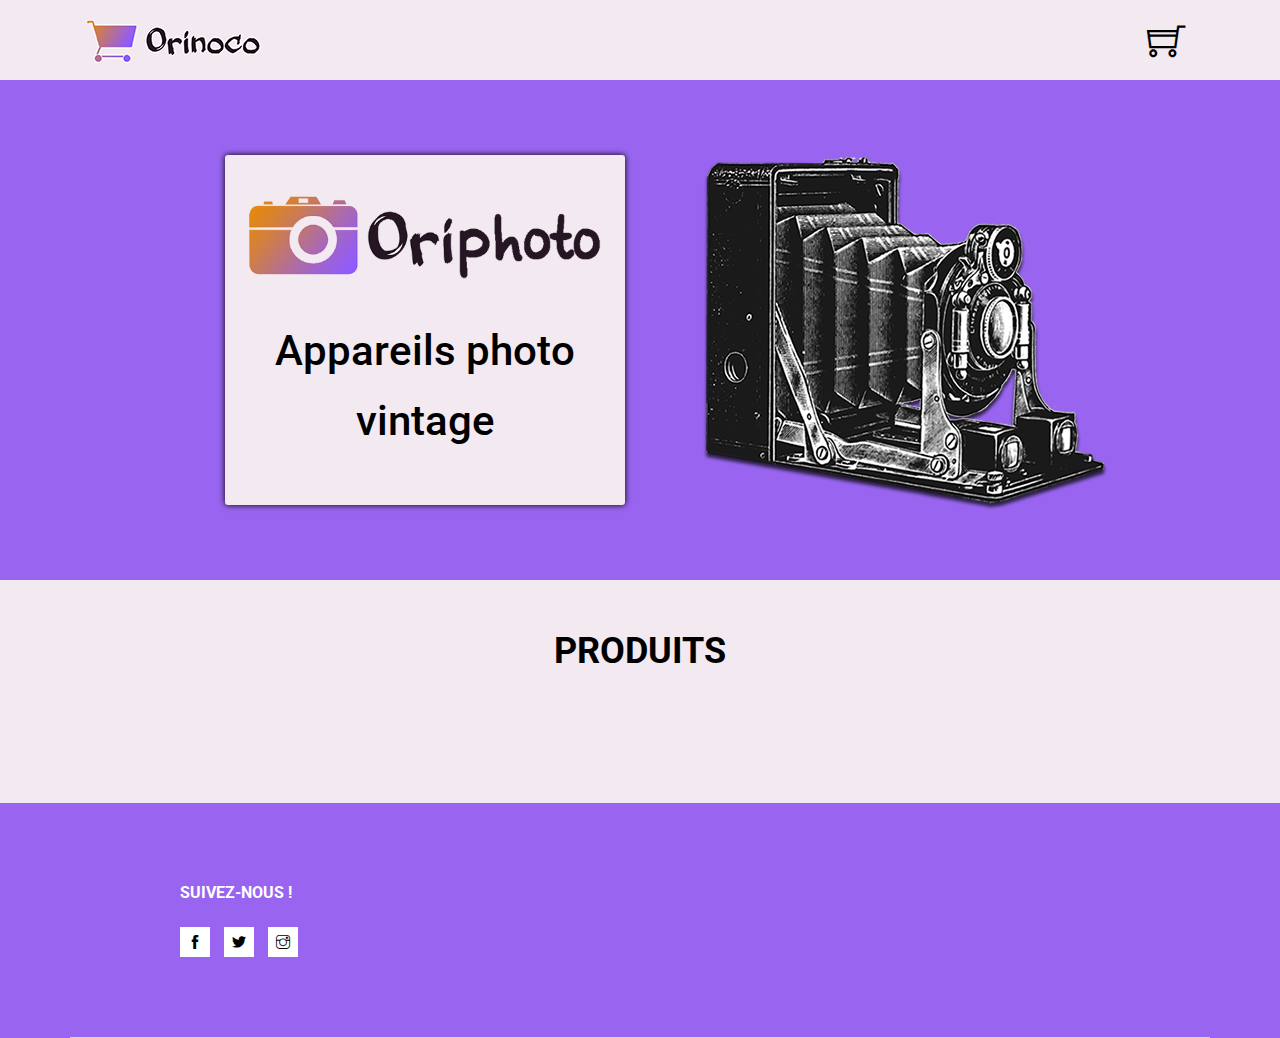
<file: index.html>
<!doctype html>
<html lang="fr">

<head>

  <meta charset="utf-8">
  <meta name="viewport" content="width=device-width, initial-scale=1, shrink-to-fit=no">

  <link rel="stylesheet" href="css/bootstrap.min.css">
  <link rel="stylesheet" href="css/themify-icons.css">
  <link rel="stylesheet" href="css/style.css">
  <link rel="shortcut icon" href="images/favicon.jpg">

  <title>Oriphoto - Appareils photo vintages</title>

</head>

<body>

  <!-- Header start -->
  <header class="header">
    <div class="container">
      <nav class="navbar">
        <!-- Site logo -->
        <a href="index.html" class="logo">
          <img src="images/logo.png" alt="">
        </a>
        <div class="d-inline-flex align-items-center">
          <a href="panier.html" class="cart-bag icon">
            <i class="ti-shopping-cart"></i>
          </a>
        </div>
      </nav>
    </div>
  </header>
  <!-- Header end -->

  <!-- Banner section start -->
  <section class="banner bckcolor">
    <div class="container-fluid">
      <div class="row align-items-center">
        <div class="col-md-6 order-1 order-md-0">
          <div class="banner-content">
            <p class="plogo"><img src="images/logo2.png" alt=""></p>
            <h1>Appareils photo vintage</h1>
          </div>
        </div>
        <div class="col-md-6 order-0 order-md-1">
          <div class="ban-img">
            <img src="images/ban-1.png" alt="">
          </div>
        </div>
      </div>
    </div>
  </section>
  <!-- Banner section end -->

  <!-- Products start -->
  <section class="products-section">
    <div class="container">
      <div class="row">
        <div class="col">
          <div class="sec-heading">
            <h2 class="sec-title">Produits</h2>
          </div>
        </div>
      </div>
      <div class="row" id="products">
        <!-- Emplacement du code JS affichant les produits -->
      </div>
    </div>
  </section>
  <!-- Products end -->

  <!-- Footer strat -->
  <footer class="footer">
    <div class="container foo-top">
      <div class="row">
        <div class="col-md-3 offset-md-1 col-sm-6">
          <div class="widget widget-social">
            <h4 class="widget-title">Suivez-nous !</h4>
            <div class="social-media">
              <a href="#"><i class="ti-facebook"></i></a>
              <a href="#"><i class="ti-twitter-alt"></i></a>
              <a href="#"><i class="ti-instagram"></i></a>
            </div>
          </div>
        </div>
      </div>
    </div>

  </footer>
  <!-- Footer end -->

  <!-- JS -->
  <script src="js/accueil.js"></script>

</body>

</html>
</file>
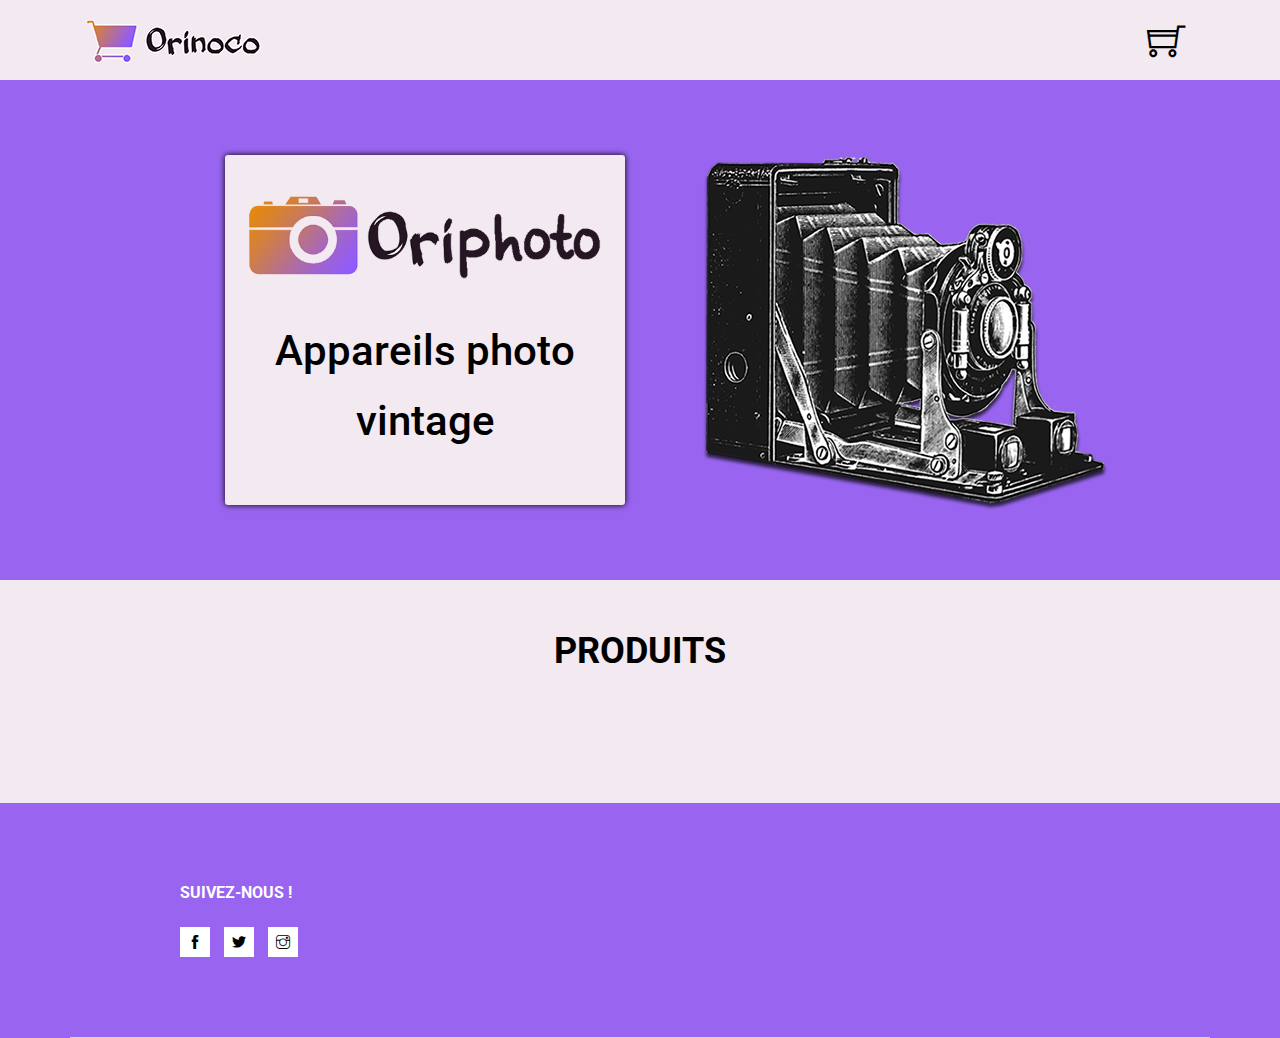
<file: confirmation.html>
<!doctype html>
<html lang="fr">

<head>

  <meta charset="utf-8">
  <meta name="viewport" content="width=device-width, initial-scale=1, shrink-to-fit=no">

  <link rel="stylesheet" href="css/bootstrap.min.css">
  <link rel="stylesheet" href="css/themify-icons.css">
  <link rel="stylesheet" href="css/style.css">
  <link rel="shortcut icon" href="images/favicon.jpg">

  <title>Oriphoto - Confirmation de commande</title>

</head>

<body>


  <!-- Header start -->
  <header class="header">
    <div class="container">
      <nav class="navbar">
        <!-- Site logo -->
        <a href="index.html" class="logo">
          <img src="images/logo.png" alt="">
        </a>
        <div class="d-inline-flex align-items-center">
          <a href="panier.html" class="cart-bag icon">
            <i class="ti-shopping-cart"></i>
          </a>
        </div>
      </nav>
    </div>
  </header>
  <!-- Header end -->

  <!-- Banner section start -->
  <section class="banner bckcolor">
    <div class="container-fluid">
      <div class="row align-items-center">
        <div class="col-md-6 order-1 order-md-0">
          <div class="banner-content">
            <p class="plogo"><img src="images/logo2.png" alt=""></p>
            <h1>Appareils photo vintage</h1>
          </div>
        </div>
        <div class="col-md-6 order-0 order-md-1">
          <div class="ban-img">
            <img src="images/ban-1.png" alt="">
          </div>
        </div>
      </div>
    </div>
  </section>
  <!-- Banner section end -->

  <!-- Message start -->
  <section class="message">
    <div class="container">
      <div class="column">
        <div class="merci-container">
          <p class="bag"><i class="ti-bag"></i></p>
          <h2>Merci pour votre commande !</h2>
        </div>
        <p class="indications">Celle-ci est enregistrée sous la référence : <span id="réf-commande"></span><br>
          <br>Montant total : <span id="prix-total"></span>
        </p>
      </div>
    </div>
  </section>
  <!-- Message end -->

  <!-- Footer start -->
  <footer class="footer">
    <div class="container foo-top">
      <div class="row">
        <div class="col-md-3 offset-md-1 col-sm-6">
          <div class="widget widget-social">
            <h4 class="widget-title">Suivez-nous !</h4>
            <div class="social-media">
              <a href="#"><i class="ti-facebook"></i></a>
              <a href="#"><i class="ti-twitter-alt"></i></a>
              <a href="#"><i class="ti-instagram"></i></a>
            </div>
          </div>
        </div>
      </div>
    </div>
  </footer>
  <!-- Footer end -->

  <!-- JS -->
  <script src="js/confirmation.js"></script>
  
</body>

</html>
</file>
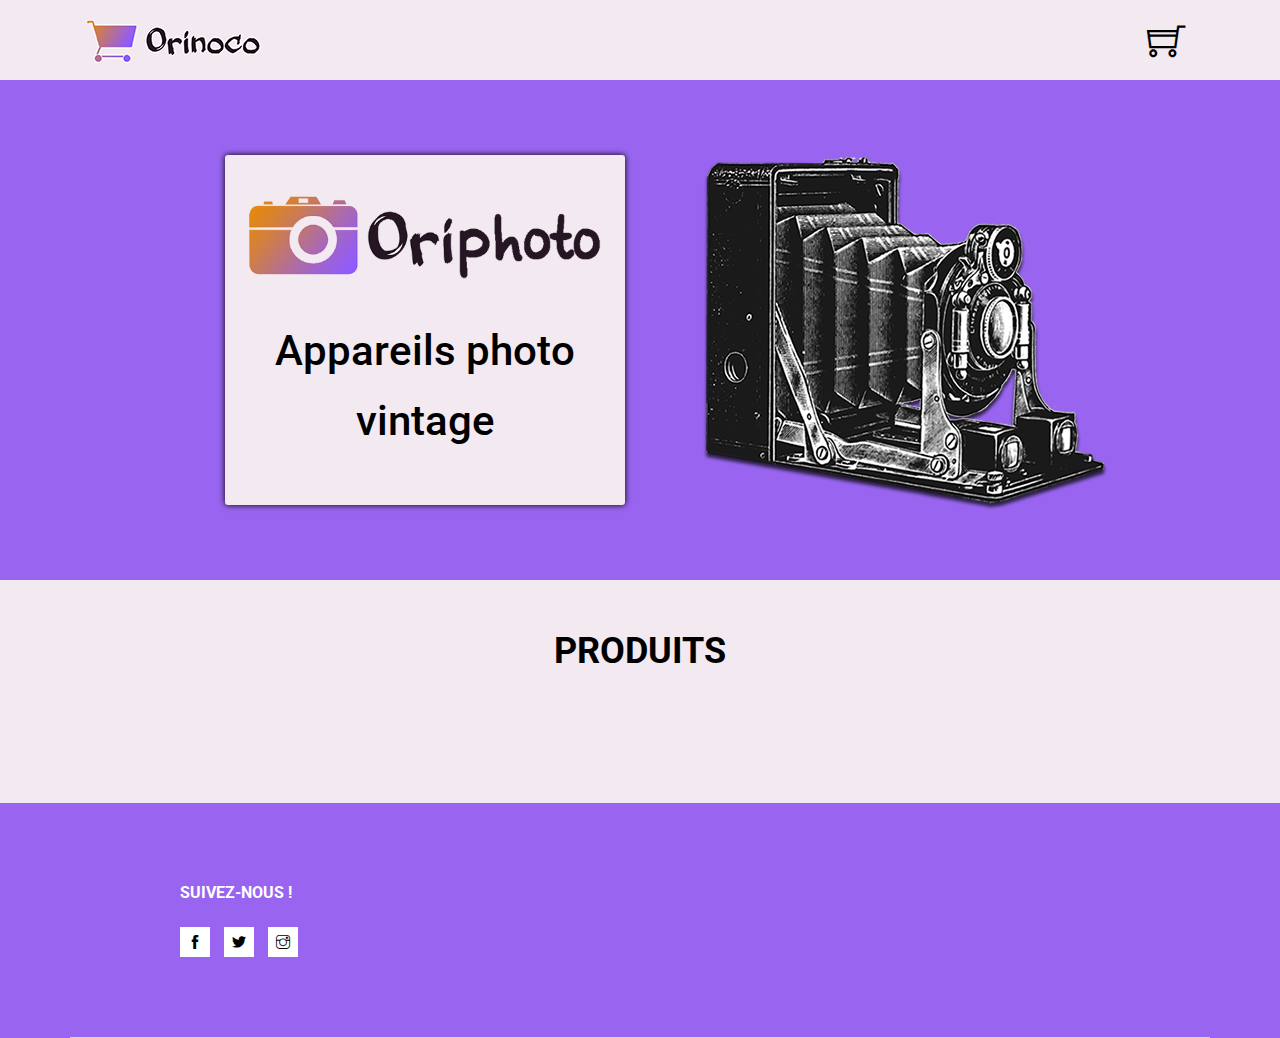
<file: panier.html>
<!doctype html>
<html lang="fr">

<head>

  <meta charset="utf-8">
  <meta name="viewport" content="width=device-width, initial-scale=1, shrink-to-fit=no">

  <link rel="stylesheet" href="css/bootstrap.min.css">
  <link rel="stylesheet" href="css/themify-icons.css">
  <link rel="stylesheet" href="css/style.css">
  <link rel="shortcut icon" href="images/favicon.jpg">

  <title>Oriphoto - Panier</title>

</head>

<body>


  <!-- Header start -->
  <header class="header">
    <div class="container">
      <nav class="navbar">
        <!-- Site logo -->
        <a href="index.html" class="logo">
          <img src="images/logo.png" alt="">
        </a>
        <div class="d-inline-flex align-items-center">
          <a href="panier.html" class="cart-bag icon">
            <i class="ti-shopping-cart"></i>
          </a>
        </div>
      </nav>
    </div>
  </header>
  <!-- Header end -->

  <!-- Banner section star -->
  <section class="banner bckcolor">
    <div class="container-fluid">
      <div class="row align-items-center">
        <div class="col-md-6 order-1 order-md-0">
          <div class="banner-content">
            <p class="plogo"><img src="images/logo2.png" alt=""></p>
            <h1>Appareils photo vintage</h1>
          </div>
        </div>
        <div class="col-md-6 order-0 order-md-1">
          <div class="ban-img">
            <img src="images/ban-1.png" alt="">
          </div>
        </div>
      </div>
    </div>
  </section>
  <!-- Banner section end -->

  <!-- Cart & form start -->
  <section class="products-in-cart">
    <div class="container">
      <div class="row">
        <div class="col-sm-6">
          <h2>Panier</h2>
          <table class="table">
            <thead>
              <tr>
                <th>Article</th>
                <th>Prix</th>
              </tr>
            </thead>
            <tbody id="cart-tablebody">
            <!-- Insertion des lignes générées par JS -->
            </tbody>
          </table>
          <p class="total">Total : <span id="total"></span></p>
        </div>
        <div class="col-sm-6">
					<h2>Vos coordonnées</h2>
					<form id="formulaire" name="contact" action="">
						<div class="form-group">
							<label for="firstName">Prénom</label><span id="alerte-prénom"></span>
							<input id="firstName" class="form-control" type="text" name="firstName" maxlength="20"/>
            </div>
            <div class="form-group">
							<label for="lastName">Nom</label><span id="alerte-nom"></span>
							<input id="lastName" class="form-control" type="text" name="lastName" maxlength="45"/>
            </div>
            <div class="form-group">
							<label for="address">Adresse (numéro et libellé de la voie)</label><span id="alerte-adresse"></span>
							<input id="address" class="form-control" type="text" name="address" maxlength="80"/>
            </div>
            <div class="form-group">
							<label for="city">Ville</label><span id="alerte-ville"></span>
							<input id="city" class="form-control" type="text" name="city" maxlength="45"/>
						</div>
						<div class="form-group">
							<label for="email">Email</label><span id="alerte-email"></span>
							<input id="email" class="form-control" type="email" name="email"/>
						</div>
						<button id="submit-btn" type="submit" class="btn btn-default">Passer la commande</button>
					</form>
				</div>
      </div>
    </div>
  </section>
  <!-- Cart & form end -->

  <!-- Footer strat -->
  <footer class="footer">
    <div class="container foo-top">
      <div class="row">
        <div class="col-md-3 offset-md-1 col-sm-6">
          <div class="widget widget-social">
            <h4 class="widget-title">Suivez-nous !</h4>
            <div class="social-media">
              <a href="#"><i class="ti-facebook"></i></a>
              <a href="#"><i class="ti-twitter-alt"></i></a>
              <a href="#"><i class="ti-instagram"></i></a>
            </div>
          </div>
        </div>
      </div>
    </div>

  </footer>
  <!-- Footer end -->

  <!-- JS -->
  <script src="js/panier.js"></script>
  <script src="js/formulaire.js"></script>

</body>

</html>
</file>
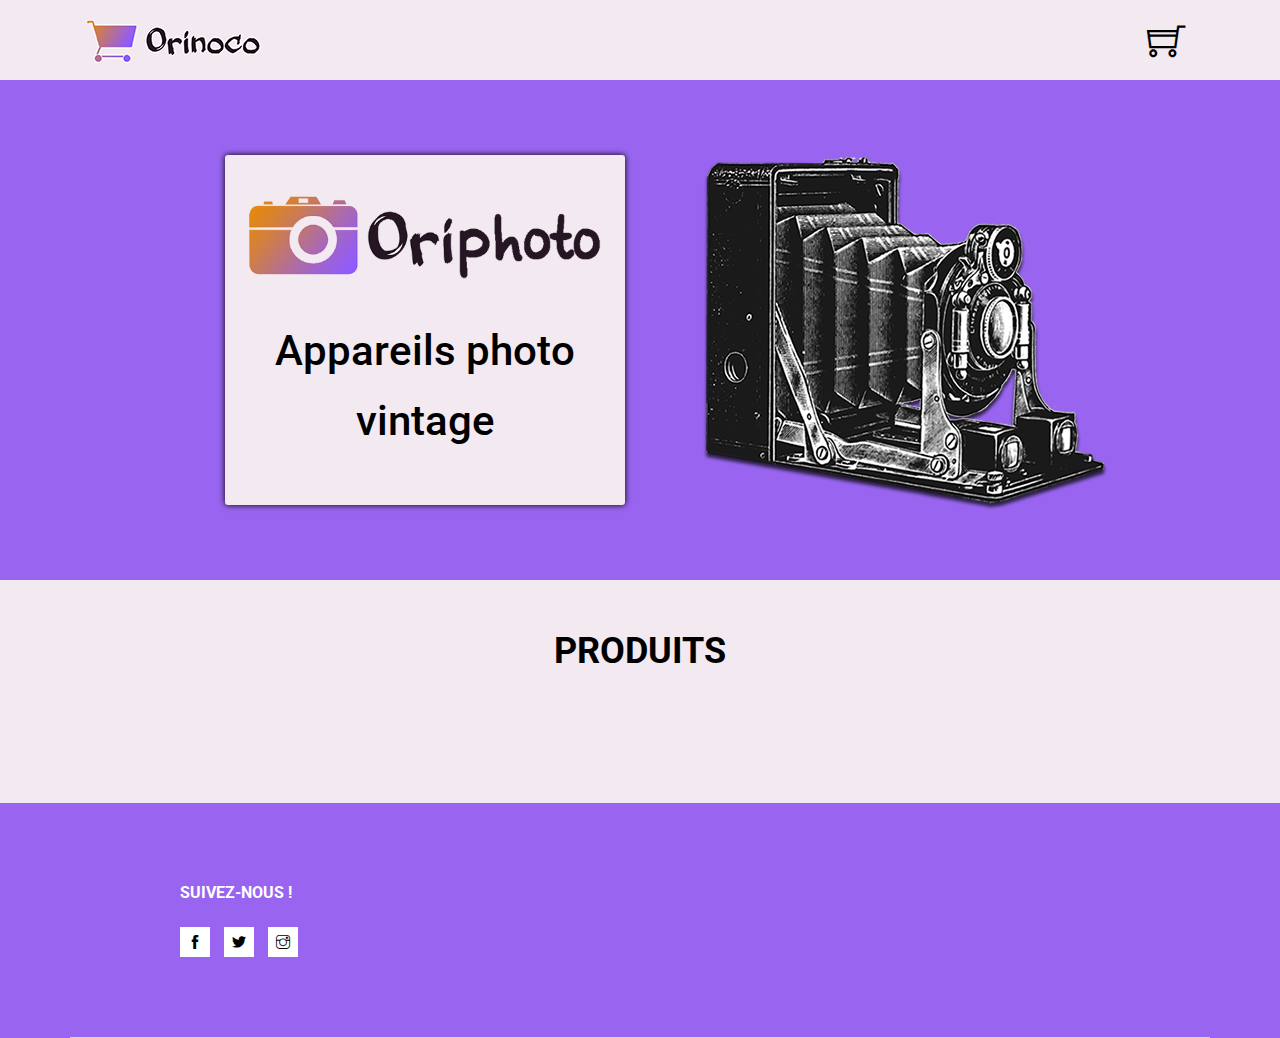
<file: produit.html>
<!doctype html>
<html lang="fr">

<head>

  <meta charset="utf-8">
  <meta name="viewport" content="width=device-width, initial-scale=1, shrink-to-fit=no">

  <link rel="stylesheet" href="css/bootstrap.min.css">
  <link rel="stylesheet" href="css/themify-icons.css">
  <link rel="stylesheet" href="css/style.css">
  <link rel="shortcut icon" href="images/favicon.jpg">

  <title>Oriphoto - Produit</title>

</head>

<body>


  <!-- Header start -->
  <header class="header">
    <div class="container">
      <nav class="navbar">
        <!-- Site logo -->
        <a href="index.html" class="logo">
          <img src="images/logo.png" alt="">
        </a>
        <div class="d-inline-flex align-items-center">
          <a href="panier.html" class="cart-bag icon">
            <i class="ti-shopping-cart"></i>
          </a>
        </div>
      </nav>
    </div>
  </header>
  <!-- Header end -->

  <!-- Banner section start -->
  <section class="banner bckcolor">
    <div class="container-fluid">
      <div class="row align-items-center">
        <div class="col-md-6 order-1 order-md-0">
          <div class="banner-content">
            <p class="plogo"><img src="images/logo2.png" alt=""></p>
            <h1>Appareils photo vintage</h1>
          </div>
        </div>
        <div class="col-md-6 order-0 order-md-1">
          <div class="ban-img">
            <img src="images/ban-1.png" alt="">
          </div>
        </div>
      </div>
    </div>
  </section>
  <!-- Banner section end -->

  <!-- Product start -->
  <section class="product">
    <div class="container">
      <div class="column" id="article">
        <h2 id="nom"></h2>
        <p id="image-article"></p>
      </div>
      <div class="détails col-md-6">
        <h3>Description de l'appareil:</h3>
        <p id="description"></p>
        <form name="Objectifs" action="">
          <p>
            <label class="lens-label" for="objectif">Sélectionnez un ojectif :</label><br>
            <select class="custom-select" name="objectif" id="objectif">
            </select>
          </p>
        </form>
        <p>Prix : <span id="prix"></span></p>
        <button id="ajout-panier" class="btn btn-default">Ajouter au panier</button>
      </div>
    </div>
  </section>
  <!-- Product end -->

  <!-- Footer start -->
  <footer class="footer">
    <div class="container foo-top">
      <div class="row">
        <div class="col-md-3 offset-md-1 col-sm-6">
          <div class="widget widget-social">
            <h4 class="widget-title">Suivez-nous !</h4>
            <div class="social-media">
              <a href="#"><i class="ti-facebook"></i></a>
              <a href="#"><i class="ti-twitter-alt"></i></a>
              <a href="#"><i class="ti-instagram"></i></a>
            </div>
          </div>
        </div>
      </div>
    </div>
  </footer>
  <!-- Footer end -->

  <!-- JS -->
  <script src="js/produit.js"></script>

</body>

</html>
</file>
<file: css/themify-icons.css>
@font-face {
	font-family: 'themify';
	src:url('fonts/themify.eot?-fvbane');
	src:url('fonts/themify.eot?#iefix-fvbane') format('embedded-opentype'),
		url('fonts/themify.woff?-fvbane') format('woff'),
		url('fonts/themify.ttf?-fvbane') format('truetype'),
		url('fonts/themify.svg?-fvbane#themify') format('svg');
	font-weight: normal;
	font-style: normal;
}

[class^="ti-"], [class*=" ti-"] {
	font-family: 'themify';
	speak: none;
	font-style: normal;
	font-weight: normal;
	font-variant: normal;
	text-transform: none;
	line-height: 1;

	/* Better Font Rendering =========== */
	-webkit-font-smoothing: antialiased;
	-moz-osx-font-smoothing: grayscale;
}

.ti-wand:before {
	content: "\e600";
}
.ti-volume:before {
	content: "\e601";
}
.ti-user:before {
	content: "\e602";
}
.ti-unlock:before {
	content: "\e603";
}
.ti-unlink:before {
	content: "\e604";
}
.ti-trash:before {
	content: "\e605";
}
.ti-thought:before {
	content: "\e606";
}
.ti-target:before {
	content: "\e607";
}
.ti-tag:before {
	content: "\e608";
}
.ti-tablet:before {
	content: "\e609";
}
.ti-star:before {
	content: "\e60a";
}
.ti-spray:before {
	content: "\e60b";
}
.ti-signal:before {
	content: "\e60c";
}
.ti-shopping-cart:before {
	content: "\e60d";
}
.ti-shopping-cart-full:before {
	content: "\e60e";
}
.ti-settings:before {
	content: "\e60f";
}
.ti-search:before {
	content: "\e610";
}
.ti-zoom-in:before {
	content: "\e611";
}
.ti-zoom-out:before {
	content: "\e612";
}
.ti-cut:before {
	content: "\e613";
}
.ti-ruler:before {
	content: "\e614";
}
.ti-ruler-pencil:before {
	content: "\e615";
}
.ti-ruler-alt:before {
	content: "\e616";
}
.ti-bookmark:before {
	content: "\e617";
}
.ti-bookmark-alt:before {
	content: "\e618";
}
.ti-reload:before {
	content: "\e619";
}
.ti-plus:before {
	content: "\e61a";
}
.ti-pin:before {
	content: "\e61b";
}
.ti-pencil:before {
	content: "\e61c";
}
.ti-pencil-alt:before {
	content: "\e61d";
}
.ti-paint-roller:before {
	content: "\e61e";
}
.ti-paint-bucket:before {
	content: "\e61f";
}
.ti-na:before {
	content: "\e620";
}
.ti-mobile:before {
	content: "\e621";
}
.ti-minus:before {
	content: "\e622";
}
.ti-medall:before {
	content: "\e623";
}
.ti-medall-alt:before {
	content: "\e624";
}
.ti-marker:before {
	content: "\e625";
}
.ti-marker-alt:before {
	content: "\e626";
}
.ti-arrow-up:before {
	content: "\e627";
}
.ti-arrow-right:before {
	content: "\e628";
}
.ti-arrow-left:before {
	content: "\e629";
}
.ti-arrow-down:before {
	content: "\e62a";
}
.ti-lock:before {
	content: "\e62b";
}
.ti-location-arrow:before {
	content: "\e62c";
}
.ti-link:before {
	content: "\e62d";
}
.ti-layout:before {
	content: "\e62e";
}
.ti-layers:before {
	content: "\e62f";
}
.ti-layers-alt:before {
	content: "\e630";
}
.ti-key:before {
	content: "\e631";
}
.ti-import:before {
	content: "\e632";
}
.ti-image:before {
	content: "\e633";
}
.ti-heart:before {
	content: "\e634";
}
.ti-heart-broken:before {
	content: "\e635";
}
.ti-hand-stop:before {
	content: "\e636";
}
.ti-hand-open:before {
	content: "\e637";
}
.ti-hand-drag:before {
	content: "\e638";
}
.ti-folder:before {
	content: "\e639";
}
.ti-flag:before {
	content: "\e63a";
}
.ti-flag-alt:before {
	content: "\e63b";
}
.ti-flag-alt-2:before {
	content: "\e63c";
}
.ti-eye:before {
	content: "\e63d";
}
.ti-export:before {
	content: "\e63e";
}
.ti-exchange-vertical:before {
	content: "\e63f";
}
.ti-desktop:before {
	content: "\e640";
}
.ti-cup:before {
	content: "\e641";
}
.ti-crown:before {
	content: "\e642";
}
.ti-comments:before {
	content: "\e643";
}
.ti-comment:before {
	content: "\e644";
}
.ti-comment-alt:before {
	content: "\e645";
}
.ti-close:before {
	content: "\e646";
}
.ti-clip:before {
	content: "\e647";
}
.ti-angle-up:before {
	content: "\e648";
}
.ti-angle-right:before {
	content: "\e649";
}
.ti-angle-left:before {
	content: "\e64a";
}
.ti-angle-down:before {
	content: "\e64b";
}
.ti-check:before {
	content: "\e64c";
}
.ti-check-box:before {
	content: "\e64d";
}
.ti-camera:before {
	content: "\e64e";
}
.ti-announcement:before {
	content: "\e64f";
}
.ti-brush:before {
	content: "\e650";
}
.ti-briefcase:before {
	content: "\e651";
}
.ti-bolt:before {
	content: "\e652";
}
.ti-bolt-alt:before {
	content: "\e653";
}
.ti-blackboard:before {
	content: "\e654";
}
.ti-bag:before {
	content: "\e655";
}
.ti-move:before {
	content: "\e656";
}
.ti-arrows-vertical:before {
	content: "\e657";
}
.ti-arrows-horizontal:before {
	content: "\e658";
}
.ti-fullscreen:before {
	content: "\e659";
}
.ti-arrow-top-right:before {
	content: "\e65a";
}
.ti-arrow-top-left:before {
	content: "\e65b";
}
.ti-arrow-circle-up:before {
	content: "\e65c";
}
.ti-arrow-circle-right:before {
	content: "\e65d";
}
.ti-arrow-circle-left:before {
	content: "\e65e";
}
.ti-arrow-circle-down:before {
	content: "\e65f";
}
.ti-angle-double-up:before {
	content: "\e660";
}
.ti-angle-double-right:before {
	content: "\e661";
}
.ti-angle-double-left:before {
	content: "\e662";
}
.ti-angle-double-down:before {
	content: "\e663";
}
.ti-zip:before {
	content: "\e664";
}
.ti-world:before {
	content: "\e665";
}
.ti-wheelchair:before {
	content: "\e666";
}
.ti-view-list:before {
	content: "\e667";
}
.ti-view-list-alt:before {
	content: "\e668";
}
.ti-view-grid:before {
	content: "\e669";
}
.ti-uppercase:before {
	content: "\e66a";
}
.ti-upload:before {
	content: "\e66b";
}
.ti-underline:before {
	content: "\e66c";
}
.ti-truck:before {
	content: "\e66d";
}
.ti-timer:before {
	content: "\e66e";
}
.ti-ticket:before {
	content: "\e66f";
}
.ti-thumb-up:before {
	content: "\e670";
}
.ti-thumb-down:before {
	content: "\e671";
}
.ti-text:before {
	content: "\e672";
}
.ti-stats-up:before {
	content: "\e673";
}
.ti-stats-down:before {
	content: "\e674";
}
.ti-split-v:before {
	content: "\e675";
}
.ti-split-h:before {
	content: "\e676";
}
.ti-smallcap:before {
	content: "\e677";
}
.ti-shine:before {
	content: "\e678";
}
.ti-shift-right:before {
	content: "\e679";
}
.ti-shift-left:before {
	content: "\e67a";
}
.ti-shield:before {
	content: "\e67b";
}
.ti-notepad:before {
	content: "\e67c";
}
.ti-server:before {
	content: "\e67d";
}
.ti-quote-right:before {
	content: "\e67e";
}
.ti-quote-left:before {
	content: "\e67f";
}
.ti-pulse:before {
	content: "\e680";
}
.ti-printer:before {
	content: "\e681";
}
.ti-power-off:before {
	content: "\e682";
}
.ti-plug:before {
	content: "\e683";
}
.ti-pie-chart:before {
	content: "\e684";
}
.ti-paragraph:before {
	content: "\e685";
}
.ti-panel:before {
	content: "\e686";
}
.ti-package:before {
	content: "\e687";
}
.ti-music:before {
	content: "\e688";
}
.ti-music-alt:before {
	content: "\e689";
}
.ti-mouse:before {
	content: "\e68a";
}
.ti-mouse-alt:before {
	content: "\e68b";
}
.ti-money:before {
	content: "\e68c";
}
.ti-microphone:before {
	content: "\e68d";
}
.ti-menu:before {
	content: "\e68e";
}
.ti-menu-alt:before {
	content: "\e68f";
}
.ti-map:before {
	content: "\e690";
}
.ti-map-alt:before {
	content: "\e691";
}
.ti-loop:before {
	content: "\e692";
}
.ti-location-pin:before {
	content: "\e693";
}
.ti-list:before {
	content: "\e694";
}
.ti-light-bulb:before {
	content: "\e695";
}
.ti-Italic:before {
	content: "\e696";
}
.ti-info:before {
	content: "\e697";
}
.ti-infinite:before {
	content: "\e698";
}
.ti-id-badge:before {
	content: "\e699";
}
.ti-hummer:before {
	content: "\e69a";
}
.ti-home:before {
	content: "\e69b";
}
.ti-help:before {
	content: "\e69c";
}
.ti-headphone:before {
	content: "\e69d";
}
.ti-harddrives:before {
	content: "\e69e";
}
.ti-harddrive:before {
	content: "\e69f";
}
.ti-gift:before {
	content: "\e6a0";
}
.ti-game:before {
	content: "\e6a1";
}
.ti-filter:before {
	content: "\e6a2";
}
.ti-files:before {
	content: "\e6a3";
}
.ti-file:before {
	content: "\e6a4";
}
.ti-eraser:before {
	content: "\e6a5";
}
.ti-envelope:before {
	content: "\e6a6";
}
.ti-download:before {
	content: "\e6a7";
}
.ti-direction:before {
	content: "\e6a8";
}
.ti-direction-alt:before {
	content: "\e6a9";
}
.ti-dashboard:before {
	content: "\e6aa";
}
.ti-control-stop:before {
	content: "\e6ab";
}
.ti-control-shuffle:before {
	content: "\e6ac";
}
.ti-control-play:before {
	content: "\e6ad";
}
.ti-control-pause:before {
	content: "\e6ae";
}
.ti-control-forward:before {
	content: "\e6af";
}
.ti-control-backward:before {
	content: "\e6b0";
}
.ti-cloud:before {
	content: "\e6b1";
}
.ti-cloud-up:before {
	content: "\e6b2";
}
.ti-cloud-down:before {
	content: "\e6b3";
}
.ti-clipboard:before {
	content: "\e6b4";
}
.ti-car:before {
	content: "\e6b5";
}
.ti-calendar:before {
	content: "\e6b6";
}
.ti-book:before {
	content: "\e6b7";
}
.ti-bell:before {
	content: "\e6b8";
}
.ti-basketball:before {
	content: "\e6b9";
}
.ti-bar-chart:before {
	content: "\e6ba";
}
.ti-bar-chart-alt:before {
	content: "\e6bb";
}
.ti-back-right:before {
	content: "\e6bc";
}
.ti-back-left:before {
	content: "\e6bd";
}
.ti-arrows-corner:before {
	content: "\e6be";
}
.ti-archive:before {
	content: "\e6bf";
}
.ti-anchor:before {
	content: "\e6c0";
}
.ti-align-right:before {
	content: "\e6c1";
}
.ti-align-left:before {
	content: "\e6c2";
}
.ti-align-justify:before {
	content: "\e6c3";
}
.ti-align-center:before {
	content: "\e6c4";
}
.ti-alert:before {
	content: "\e6c5";
}
.ti-alarm-clock:before {
	content: "\e6c6";
}
.ti-agenda:before {
	content: "\e6c7";
}
.ti-write:before {
	content: "\e6c8";
}
.ti-window:before {
	content: "\e6c9";
}
.ti-widgetized:before {
	content: "\e6ca";
}
.ti-widget:before {
	content: "\e6cb";
}
.ti-widget-alt:before {
	content: "\e6cc";
}
.ti-wallet:before {
	content: "\e6cd";
}
.ti-video-clapper:before {
	content: "\e6ce";
}
.ti-video-camera:before {
	content: "\e6cf";
}
.ti-vector:before {
	content: "\e6d0";
}
.ti-themify-logo:before {
	content: "\e6d1";
}
.ti-themify-favicon:before {
	content: "\e6d2";
}
.ti-themify-favicon-alt:before {
	content: "\e6d3";
}
.ti-support:before {
	content: "\e6d4";
}
.ti-stamp:before {
	content: "\e6d5";
}
.ti-split-v-alt:before {
	content: "\e6d6";
}
.ti-slice:before {
	content: "\e6d7";
}
.ti-shortcode:before {
	content: "\e6d8";
}
.ti-shift-right-alt:before {
	content: "\e6d9";
}
.ti-shift-left-alt:before {
	content: "\e6da";
}
.ti-ruler-alt-2:before {
	content: "\e6db";
}
.ti-receipt:before {
	content: "\e6dc";
}
.ti-pin2:before {
	content: "\e6dd";
}
.ti-pin-alt:before {
	content: "\e6de";
}
.ti-pencil-alt2:before {
	content: "\e6df";
}
.ti-palette:before {
	content: "\e6e0";
}
.ti-more:before {
	content: "\e6e1";
}
.ti-more-alt:before {
	content: "\e6e2";
}
.ti-microphone-alt:before {
	content: "\e6e3";
}
.ti-magnet:before {
	content: "\e6e4";
}
.ti-line-double:before {
	content: "\e6e5";
}
.ti-line-dotted:before {
	content: "\e6e6";
}
.ti-line-dashed:before {
	content: "\e6e7";
}
.ti-layout-width-full:before {
	content: "\e6e8";
}
.ti-layout-width-default:before {
	content: "\e6e9";
}
.ti-layout-width-default-alt:before {
	content: "\e6ea";
}
.ti-layout-tab:before {
	content: "\e6eb";
}
.ti-layout-tab-window:before {
	content: "\e6ec";
}
.ti-layout-tab-v:before {
	content: "\e6ed";
}
.ti-layout-tab-min:before {
	content: "\e6ee";
}
.ti-layout-slider:before {
	content: "\e6ef";
}
.ti-layout-slider-alt:before {
	content: "\e6f0";
}
.ti-layout-sidebar-right:before {
	content: "\e6f1";
}
.ti-layout-sidebar-none:before {
	content: "\e6f2";
}
.ti-layout-sidebar-left:before {
	content: "\e6f3";
}
.ti-layout-placeholder:before {
	content: "\e6f4";
}
.ti-layout-menu:before {
	content: "\e6f5";
}
.ti-layout-menu-v:before {
	content: "\e6f6";
}
.ti-layout-menu-separated:before {
	content: "\e6f7";
}
.ti-layout-menu-full:before {
	content: "\e6f8";
}
.ti-layout-media-right-alt:before {
	content: "\e6f9";
}
.ti-layout-media-right:before {
	content: "\e6fa";
}
.ti-layout-media-overlay:before {
	content: "\e6fb";
}
.ti-layout-media-overlay-alt:before {
	content: "\e6fc";
}
.ti-layout-media-overlay-alt-2:before {
	content: "\e6fd";
}
.ti-layout-media-left-alt:before {
	content: "\e6fe";
}
.ti-layout-media-left:before {
	content: "\e6ff";
}
.ti-layout-media-center-alt:before {
	content: "\e700";
}
.ti-layout-media-center:before {
	content: "\e701";
}
.ti-layout-list-thumb:before {
	content: "\e702";
}
.ti-layout-list-thumb-alt:before {
	content: "\e703";
}
.ti-layout-list-post:before {
	content: "\e704";
}
.ti-layout-list-large-image:before {
	content: "\e705";
}
.ti-layout-line-solid:before {
	content: "\e706";
}
.ti-layout-grid4:before {
	content: "\e707";
}
.ti-layout-grid3:before {
	content: "\e708";
}
.ti-layout-grid2:before {
	content: "\e709";
}
.ti-layout-grid2-thumb:before {
	content: "\e70a";
}
.ti-layout-cta-right:before {
	content: "\e70b";
}
.ti-layout-cta-left:before {
	content: "\e70c";
}
.ti-layout-cta-center:before {
	content: "\e70d";
}
.ti-layout-cta-btn-right:before {
	content: "\e70e";
}
.ti-layout-cta-btn-left:before {
	content: "\e70f";
}
.ti-layout-column4:before {
	content: "\e710";
}
.ti-layout-column3:before {
	content: "\e711";
}
.ti-layout-column2:before {
	content: "\e712";
}
.ti-layout-accordion-separated:before {
	content: "\e713";
}
.ti-layout-accordion-merged:before {
	content: "\e714";
}
.ti-layout-accordion-list:before {
	content: "\e715";
}
.ti-ink-pen:before {
	content: "\e716";
}
.ti-info-alt:before {
	content: "\e717";
}
.ti-help-alt:before {
	content: "\e718";
}
.ti-headphone-alt:before {
	content: "\e719";
}
.ti-hand-point-up:before {
	content: "\e71a";
}
.ti-hand-point-right:before {
	content: "\e71b";
}
.ti-hand-point-left:before {
	content: "\e71c";
}
.ti-hand-point-down:before {
	content: "\e71d";
}
.ti-gallery:before {
	content: "\e71e";
}
.ti-face-smile:before {
	content: "\e71f";
}
.ti-face-sad:before {
	content: "\e720";
}
.ti-credit-card:before {
	content: "\e721";
}
.ti-control-skip-forward:before {
	content: "\e722";
}
.ti-control-skip-backward:before {
	content: "\e723";
}
.ti-control-record:before {
	content: "\e724";
}
.ti-control-eject:before {
	content: "\e725";
}
.ti-comments-smiley:before {
	content: "\e726";
}
.ti-brush-alt:before {
	content: "\e727";
}
.ti-youtube:before {
	content: "\e728";
}
.ti-vimeo:before {
	content: "\e729";
}
.ti-twitter:before {
	content: "\e72a";
}
.ti-time:before {
	content: "\e72b";
}
.ti-tumblr:before {
	content: "\e72c";
}
.ti-skype:before {
	content: "\e72d";
}
.ti-share:before {
	content: "\e72e";
}
.ti-share-alt:before {
	content: "\e72f";
}
.ti-rocket:before {
	content: "\e730";
}
.ti-pinterest:before {
	content: "\e731";
}
.ti-new-window:before {
	content: "\e732";
}
.ti-microsoft:before {
	content: "\e733";
}
.ti-list-ol:before {
	content: "\e734";
}
.ti-linkedin:before {
	content: "\e735";
}
.ti-layout-sidebar-2:before {
	content: "\e736";
}
.ti-layout-grid4-alt:before {
	content: "\e737";
}
.ti-layout-grid3-alt:before {
	content: "\e738";
}
.ti-layout-grid2-alt:before {
	content: "\e739";
}
.ti-layout-column4-alt:before {
	content: "\e73a";
}
.ti-layout-column3-alt:before {
	content: "\e73b";
}
.ti-layout-column2-alt:before {
	content: "\e73c";
}
.ti-instagram:before {
	content: "\e73d";
}
.ti-google:before {
	content: "\e73e";
}
.ti-github:before {
	content: "\e73f";
}
.ti-flickr:before {
	content: "\e740";
}
.ti-facebook:before {
	content: "\e741";
}
.ti-dropbox:before {
	content: "\e742";
}
.ti-dribbble:before {
	content: "\e743";
}
.ti-apple:before {
	content: "\e744";
}
.ti-android:before {
	content: "\e745";
}
.ti-save:before {
	content: "\e746";
}
.ti-save-alt:before {
	content: "\e747";
}
.ti-yahoo:before {
	content: "\e748";
}
.ti-wordpress:before {
	content: "\e749";
}
.ti-vimeo-alt:before {
	content: "\e74a";
}
.ti-twitter-alt:before {
	content: "\e74b";
}
.ti-tumblr-alt:before {
	content: "\e74c";
}
.ti-trello:before {
	content: "\e74d";
}
.ti-stack-overflow:before {
	content: "\e74e";
}
.ti-soundcloud:before {
	content: "\e74f";
}
.ti-sharethis:before {
	content: "\e750";
}
.ti-sharethis-alt:before {
	content: "\e751";
}
.ti-reddit:before {
	content: "\e752";
}
.ti-pinterest-alt:before {
	content: "\e753";
}
.ti-microsoft-alt:before {
	content: "\e754";
}
.ti-linux:before {
	content: "\e755";
}
.ti-jsfiddle:before {
	content: "\e756";
}
.ti-joomla:before {
	content: "\e757";
}
.ti-html5:before {
	content: "\e758";
}
.ti-flickr-alt:before {
	content: "\e759";
}
.ti-email:before {
	content: "\e75a";
}
.ti-drupal:before {
	content: "\e75b";
}
.ti-dropbox-alt:before {
	content: "\e75c";
}
.ti-css3:before {
	content: "\e75d";
}
.ti-rss:before {
	content: "\e75e";
}
.ti-rss-alt:before {
	content: "\e75f";
}
</file>
<file: css/style.css>
@import url("https://fonts.googleapis.com/css?family=Roboto:300,400,500,700&display=swap");

* {
  margin: 0;
  padding: 0;
  box-sizing: border-box;
}

body {
  color: #000;
  background-color: #f3e9f1;
  font-family: 'Roboto', sans-serif;
  font-weight: 400;
  font-size: 1rem;
  line-height: 27px;
}

a {
  transition: all 300ms ease-in-out;
}

a:hover, a:focus {
  text-decoration: none;
  outline: 0px;
}

h1, h2, h3, h4, h5, h6 {
  color: #000;
  font-weight: 700;
}

img {
  display: block;
  width: 100%;
  height: auto;
}

section {
  display: block;
  position: relative;
  padding: 50px 0;
  width: 100%;
}

.btn, .btn-default {
  color: #fff;
  display: inline-block;
  font-size: 14px;
  font-weight: 500;
  line-height: 0.8;
  text-transform: capitalize;
  min-width: 170px;
  padding: 20px 25px;
}

.btn-default {
  background-color: #e38810;
  border-radius: 3px;
  color: #fff;
  text-transform: uppercase;
}

.btn-default:hover {
  background-color: #fff;
  -webkit-box-shadow: 0 0 30px 5px rgba(0, 0, 0, 0.05);
          box-shadow: 0 0 30px 5px rgba(0, 0, 0, 0.05);
}

.btn:focus, .btn-default:focus {
  -webkit-box-shadow: none;
          box-shadow: none;
}

.icon {
  color: #000;
  display: inline-block;
  font-size: 14px;
}

.icon:hover {
  color: #e38810;
}

.sec-heading {
  position: relative;
  margin-bottom: 80px;
}

.sec-heading .sec-title {
  font-size: 36px;
  text-align: center;
  text-transform: uppercase;
  margin-bottom: 0;
}

/*========*/
/* Header */
/*========*/
.logo > img {
  height: 80px;
}

 @media screen and (max-width: 991px) {
  .header .navbar {
    padding: 15px 0;
  }
  .header .navbar .icon {
    padding-bottom: 0;
  }
}

.navbar {
  padding: 0;
}

.navbar .icon {
  position: relative;
  font-size: 2.4em;
  padding: 10px;
}

/*================*/
/* Banner Section */
/*================*/
.bckcolor {
  background-color:  #9965f0;
}

.banner {
  background-size: cover;
  background-position: center top;
  background-repeat: no-repeat;
  padding: 0;
}

.banner .banner-content {
  width: 100%;
  text-align: center;
}

.banner .banner-content h1 {
  font-size: 2.6rem;
  line-height: 70px;
  font-weight: 500;
  padding-bottom: 1em;
  padding-left: 1em;
  padding-right: 1em;
}

.banner-content {
  background-color: #f3e9f1;
  box-shadow: 0px 0px 6px;
  border-radius: 3px;
}

.plogo {
  margin: 0;
}

@media screen and (min-width: 768px) {
  .banner .banner-content {
    max-width: 400px;
    float: right;
  }

  .ban-img img {
    width: auto;
  }
}

@media screen and (max-width: 991px) {
  .banner .banner-content h1 {
    font-size: 40px;
    line-height: 56px;
  }
}

@media screen and (max-width: 767px) {
  .banner .banner-content {
    padding: 0;
  }
}

/*==================*/
/* Products Section */
/*==================*/
@media screen and (max-width: 767px) {
  .products-section {
    padding-bottom: 20px;
  }
}

.column {
  display: flex;
  flex-direction: column;
  flex-wrap: wrap;
}

.product-item {
  position: relative;
}

.product-item .product-thumb {
  position: relative;
  display: block;
  margin-bottom: 1rem;
}

.product-item .product-content {
  text-align: center;
}

.product-item .product-content .product-name {
  font-size: 1.4em;
  color: #9965f0;
  text-transform: capitalize;
  margin-bottom: 0;
}

.product-item .product-content .product-name a {
  color: #9965f0;
}

.product-item .product-content .product-name a:hover {
  color: #e38810;
}

.product-item .product-content .price {
  color: #000;
  font-size: 18px;
  font-weight: 500;
  margin-bottom: 2rem;
}

.product-item:hover .action-links {
  opacity: 1;
  visibility: visible;
}

.product-item:hover .action-links .icon:first-child {
  -webkit-animation: fadeInUp 200ms;
          animation: fadeInUp 200ms;
}

.product-item:hover .action-links .icon:nth-child(2) {
  -webkit-animation: fadeInUp 400ms;
          animation: fadeInUp 400ms;
}

.product-item:hover .action-links .icon:last-child {
  -webkit-animation: fadeInUp 600ms;
          animation: fadeInUp 600ms;
}

@media screen and (max-width: 767px) {
  .product-item {
    margin-bottom: 30px;
  }
}

.action-links {
  position: absolute;
  bottom: 60px;
  left: 50%;
  -webkit-transform: translateX(-50%);
          transform: translateX(-50%);
  -webkit-transition: all 300ms ease;
  transition: all 300ms ease;
  width: 100%;
  text-align: center;
  opacity: 0;
  visibility: hidden;
}

.action-links .icon {
  background-color: #fff;
  border-radius: 50%;
  line-height: 50px;
  text-align: center;
  height: 50px;
  width: 50px;
}

.action-links .icon:hover {
  background-color: #e38810;
  color: #fff;
}

@-webkit-keyframes fadeInUp {
  from {
    -webkit-transform: translateY(30px);
            transform: translateY(30px);
  }
  to {
    -webkit-transform: translateY(0);
            transform: translateY(0);
  }
}

@keyframes fadeInUp {
  from {
    -webkit-transform: translateY(30px);
            transform: translateY(30px);
  }
  to {
    -webkit-transform: translateY(0);
            transform: translateY(0);
  }
}

#prix, #total, #prix-total, #réf-commande {
  font-weight: 700;
  font-size: 1.1em;
}

.détails h3 {
  font-size: 1.4em;
}

.lens-label {
  text-decoration: underline;
}

.total {
  font-size: 1.1em;
}

.indications {
  margin: 2em;
}

.merci-container {
  text-align: center;
  background-color: #fff;
  padding: 4rem 2rem;
  margin-bottom: 2rem;
  border-radius: .3rem;
  border-bottom: 1px solid #d6d8d9;
}
 .bag {
   font-size: 3rem;
   color: #e38810;
 }

/*================*/ 
/* Footer Section */
/*================*/
.widget {
  position: relative;
}

.widget .widget-title {
  font-size: 16px;
  margin-bottom: 0;
  color: white;
  text-transform: uppercase;
}

.widget-social .social-media a {
  background-color: #fff;
  line-height: 32px;
  text-align: center;
  height: 30px;
  width: 30px;
}

.widget-social .social-media a:hover {
  background-color: #e38810;
  color: #fff;
}

.social-media a {
  display: inline-block;
  font-size: 14px;
  color: #000;
}

.social-media a:not(:last-child) {
  margin-right: 10px;
}

.footer {
  background-color: #9965f0;
}

.footer .widget .widget-title {
  margin-bottom: 25px;
}

@media screen and (max-width: 767px) {
  .footer .widget {
    margin-bottom: 30px;
  }
}

.foo-top {
  padding: 80px 15px;
  border-bottom: 1px solid #d6d8d9;
}

@media screen and (max-width: 767px) {
  .foo-top {
    padding-bottom: 20px;
  }
}
</file>
